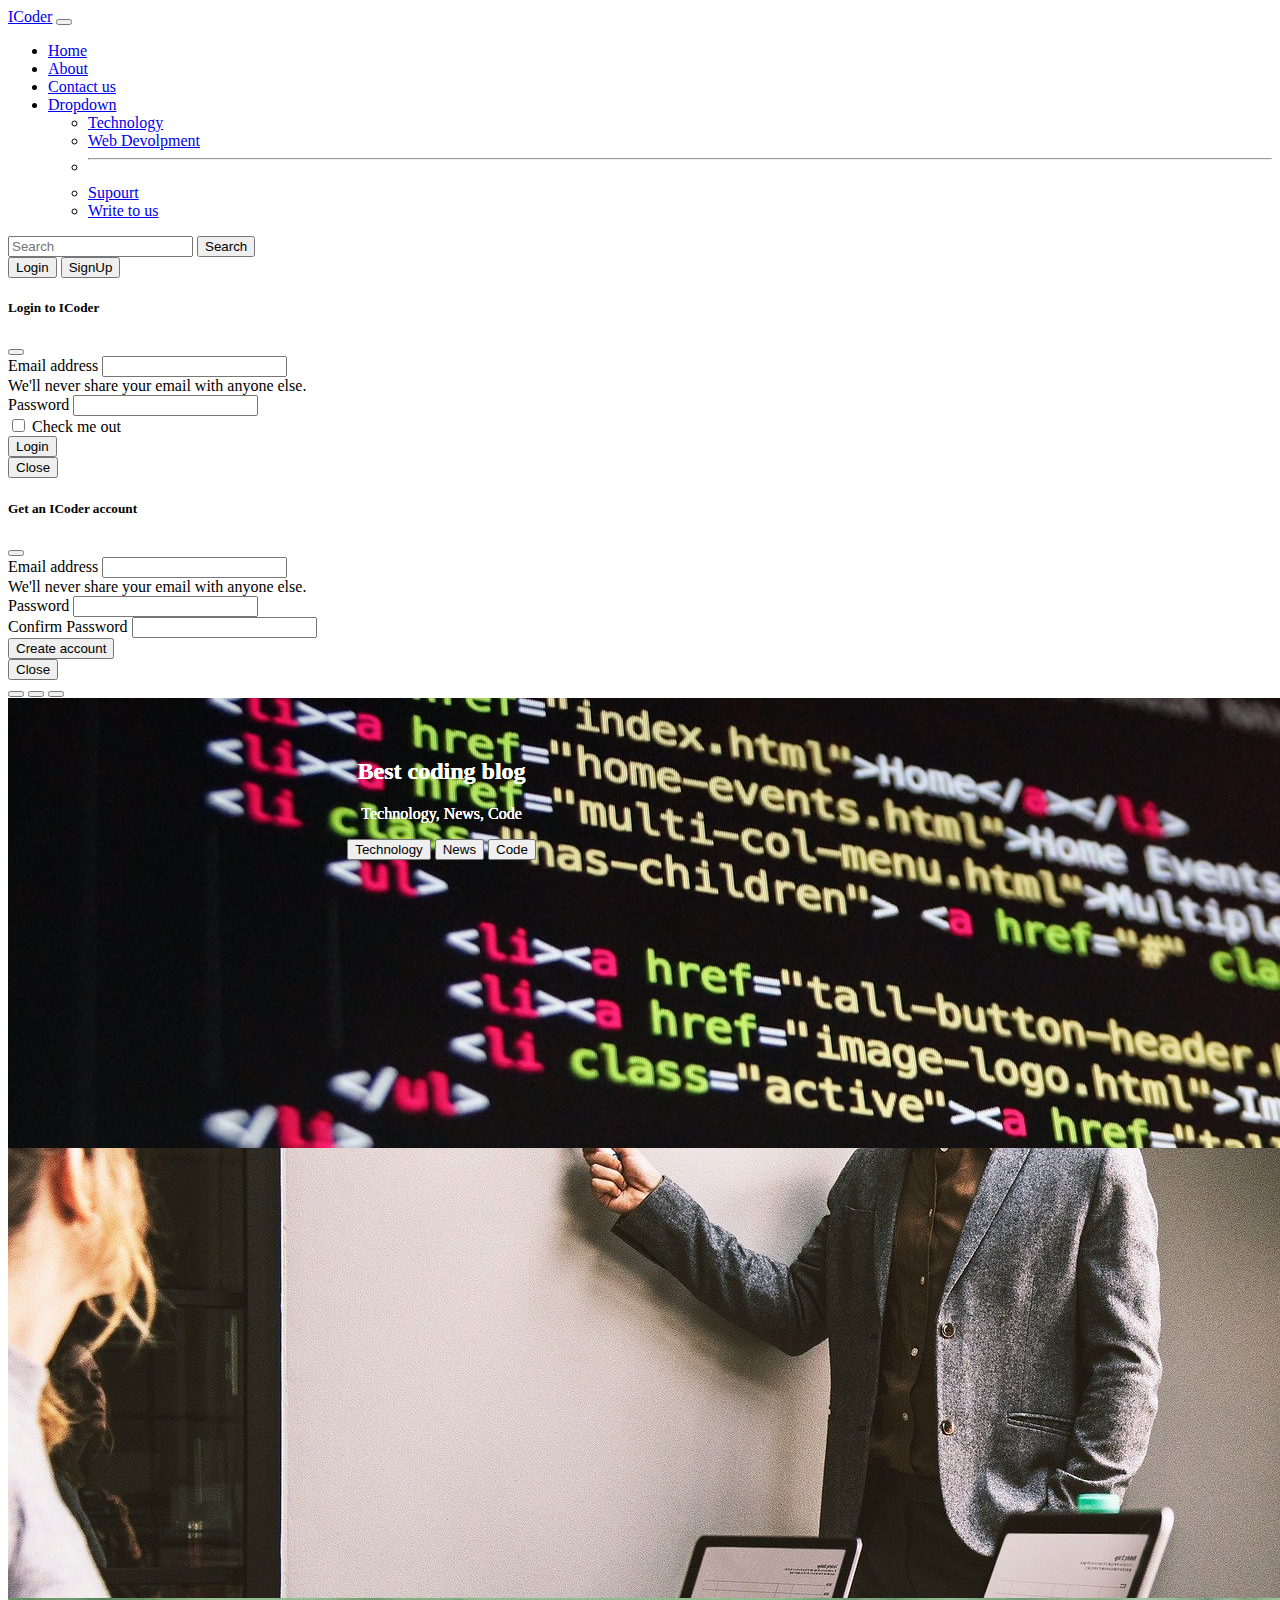
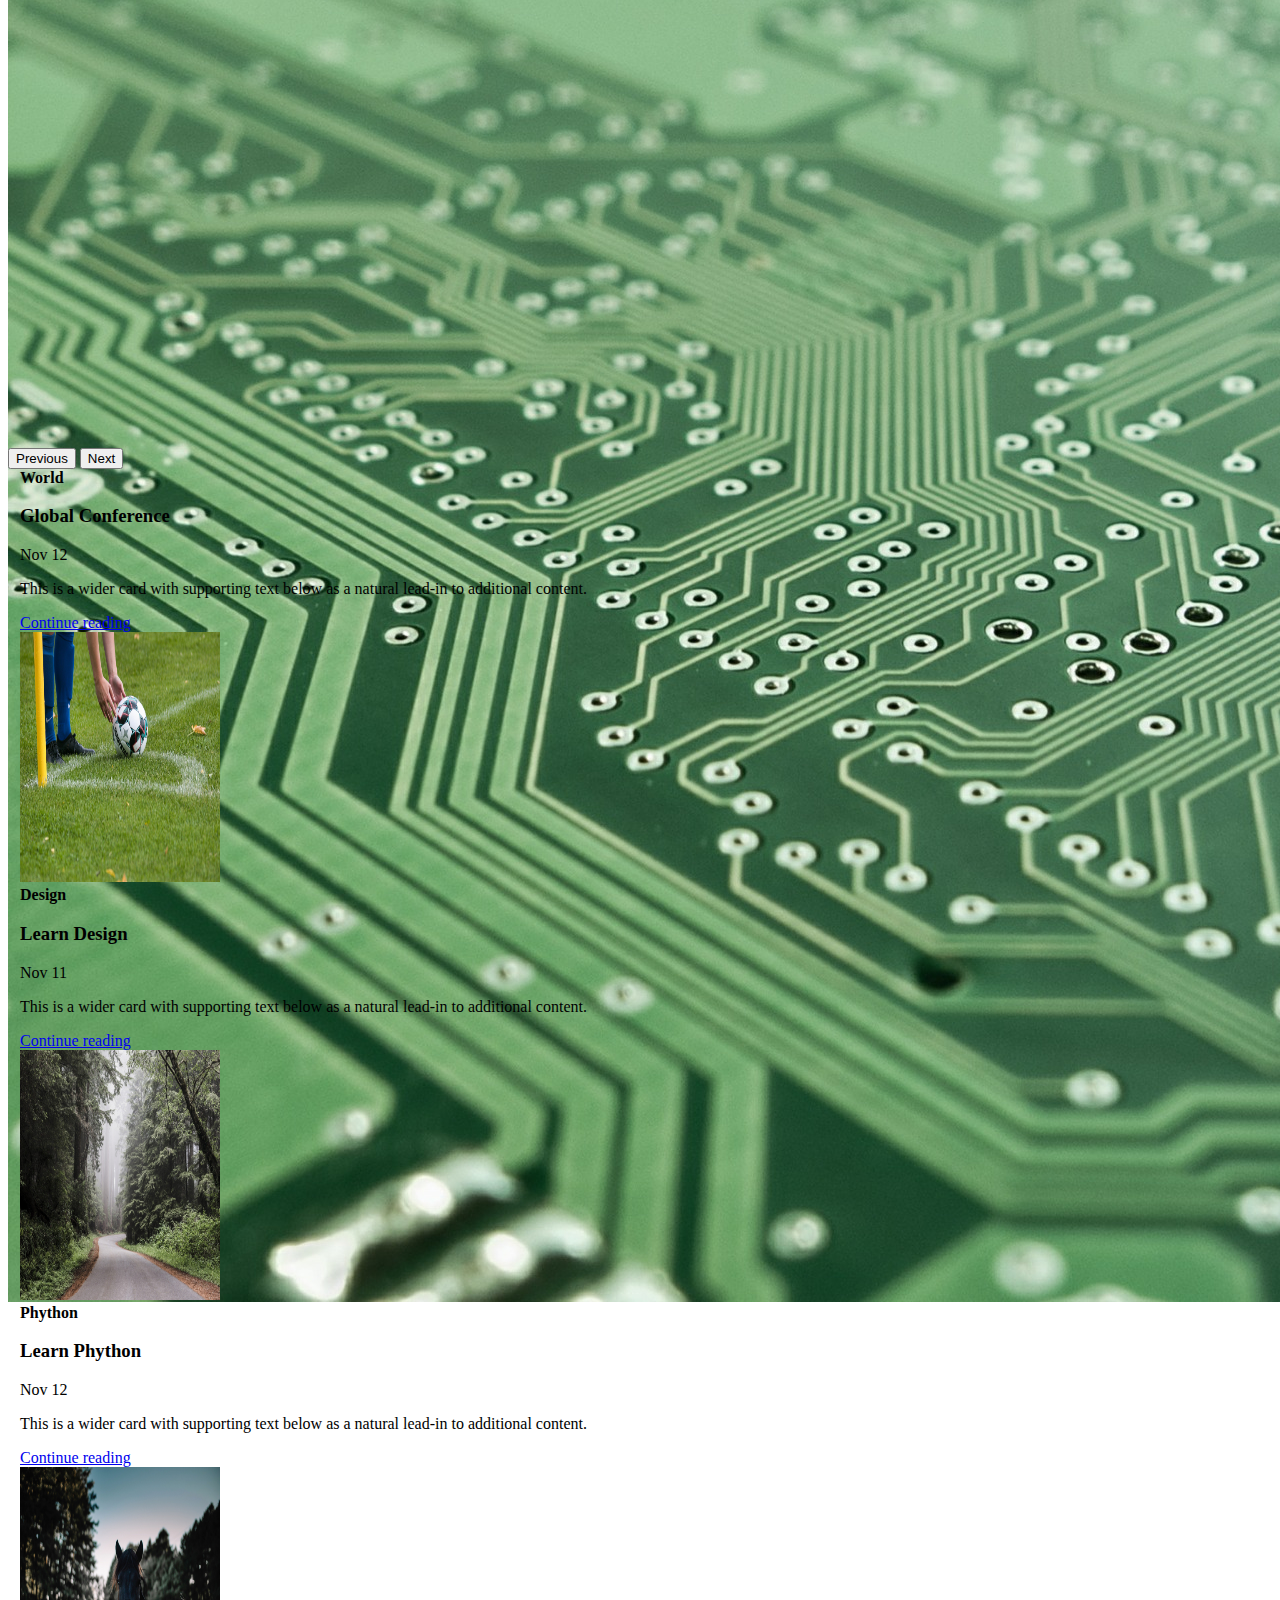
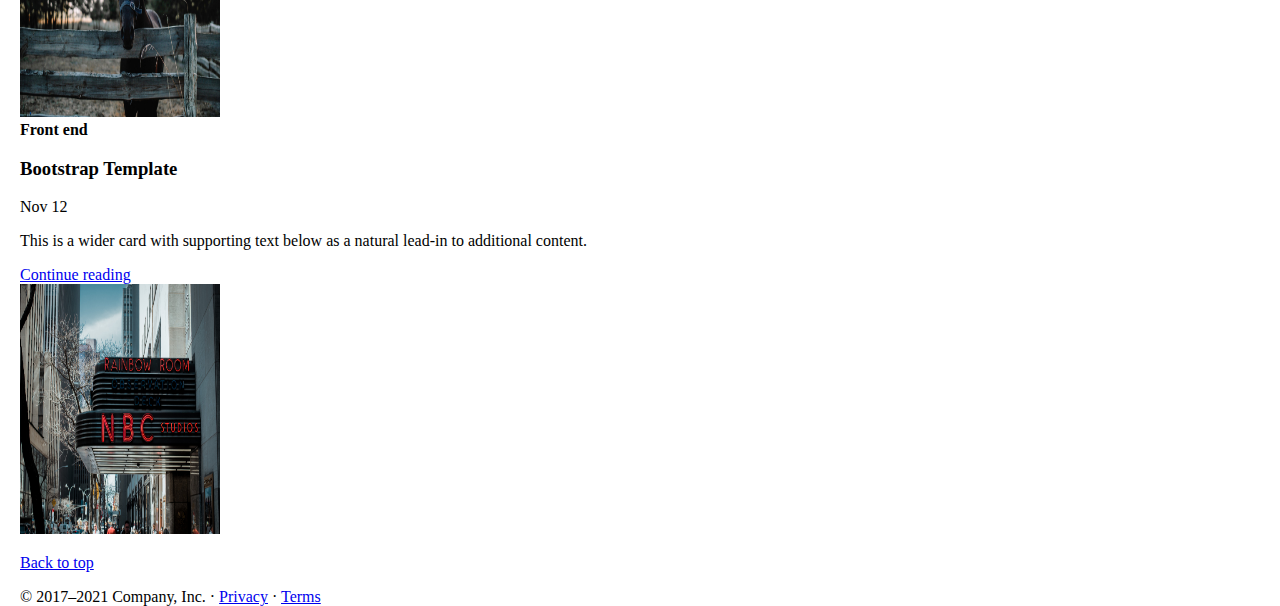
<file: index.html>
<!doctype html>
<html lang="en">

<head>
    <!-- Required meta tags -->
    <meta charset="utf-8">
    <meta name="viewport" content="width=device-width, initial-scale=1">

    <!-- Bootstrap CSS -->
    <link href="https://cdn.jsdelivr.net/npm/bootstrap@5.1.2/dist/css/bootstrap.min.css" rel="stylesheet"
        integrity="sha384-uWxY/CJNBR+1zjPWmfnSnVxwRheevXITnMqoEIeG1LJrdI0GlVs/9cVSyPYXdcSF" crossorigin="anonymous">

    <title>ICoder</title>
    <link rel="stylesheet" href="style.css">
</head>

<body>
    <nav class="navbar navbar-expand-lg navbar-dark bg-dark">
        <div class="container-fluid">
            <a class="navbar-brand" href="#">ICoder</a>
            <button class="navbar-toggler" type="button" data-bs-toggle="collapse"
                data-bs-target="#navbarSupportedContent" aria-controls="navbarSupportedContent" aria-expanded="false"
                aria-label="Toggle navigation">
                <span class="navbar-toggler-icon"></span>
            </button>
            <div class="collapse navbar-collapse" id="navbarSupportedContent">
                <ul class="navbar-nav me-auto mb-2 mb-lg-0">

                    <!-- Home -->
                    <li class="nav-item active">
                        <a class="nav-link " aria-current="page" href="#">Home</a>
                    </li>
                    <!-- About -->
                    <li class="nav-item ">
                        <a class="nav-link" href="about.html">About</a>
                    </li>
                    <!-- contact  -->
                    <li class="nav-item">
                        <a class="nav-link" href="contact.html">Contact us</a>
                    </li>
                    <!-- dropdown -->
                    <li class="nav-item dropdown">
                        <a class="nav-link dropdown-toggle" href="#" id="navbarDropdown" role="button"
                            data-bs-toggle="dropdown" aria-expanded="false">
                            Dropdown
                        </a>
                        <ul class="dropdown-menu" aria-labelledby="navbarDropdown">
                            <li><a class="dropdown-item" href="#">Technology</a></li>
                            <li><a class="dropdown-item" href="#">Web Devolpment</a></li>
                            <li>
                                <hr class="dropdown-divider">
                            </li>
                            <li><a class="dropdown-item" href="#">Supourt</a></li>
                            <li><a class="dropdown-item" href="#">Write to us</a></li>
                        </ul>

                </ul>
                <!-- search form -->
                <form class="d-flex">
                    <input class="form-control me-2" type="search" placeholder="Search" aria-label="Search">
                    <button class="btn btn-danger" type="submit">Search</button>
                </form>
                <!-- login /signup -->
                <div class="mx-2">
                    <button class="btn btn-danger" data-bs-toggle="modal" data-bs-target="#LoginModal">Login</button>
                    <button class="btn btn-danger" data-bs-toggle="modal" data-bs-target="#SignupModal">SignUp</button>
                </div>
            </div>
        </div>
    </nav>

    <!-- login -->
    <div class="modal fade" id="LoginModal" tabindex="-1" aria-labelledby="LoginModalLabel" aria-hidden="true">
        <div class="modal-dialog">
            <div class="modal-content">
                <div class="modal-header">
                    <h5 class="modal-title" id="LoginModalLabel">Login to ICoder</h5>
                    <button type="button" class="btn-close" data-bs-dismiss="modal" aria-label="Close"></button>
                </div>
                <div class="modal-body">
                    <form>
                        <!-- Email -->
                        <div class="mb-3">
                          <label for="exampleInputEmail1" class="form-label">Email address</label>
                          <input type="email" class="form-control" id="exampleInputEmail1" aria-describedby="emailHelp">
                          <div id="emailHelp" class="form-text">We'll never share your email with anyone else.</div>
                        </div>
                        <!-- password -->
                        <div class="mb-3">
                          <label for="exampleInputPassword1" class="form-label">Password</label>
                          <input type="password" class="form-control" id="exampleInputPassword1">
                        </div>
                        <!--check  -->
                        <div class="mb-3 form-check">
                          <input type="checkbox" class="form-check-input" id="exampleCheck1">
                          <label class="form-check-label" for="exampleCheck1">Check me out</label>
                        </div>
                        <!-- submit button -->
                        <button type="submit" class="btn btn-primary">Login</button>
                      </form>
                </div>
                <div class="modal-footer">
                    <button type="button" class="btn btn-secondary" data-bs-dismiss="modal">Close</button>
                   
                </div>
            </div>
        </div>
    </div>



    <!-- signup -->
    <div class="modal fade" id="SignupModal" tabindex="-1" aria-labelledby="SignupModalLabel" aria-hidden="true">
        <div class="modal-dialog">
            <div class="modal-content">
                <div class="modal-header">
                    <h5 class="modal-title" id="SignupModalLabel">Get an ICoder account</h5>
                    <button type="button" class="btn-close" data-bs-dismiss="modal" aria-label="Close"></button>
                </div>
                <div class="modal-body">
                    <form>
                        <!-- Email -->
                        <div class="mb-3">
                          <label for="exampleInputEmail1" class="form-label">Email address</label>
                          <input type="email" class="form-control" id="exampleInputEmail1" aria-describedby="emailHelp">
                          <div id="emailHelp" class="form-text">We'll never share your email with anyone else.</div>
                        </div>
                        <!-- password -->
                        <div class="mb-3">
                          <label for="exampleInputPassword1" class="form-label">Password</label>
                          <input type="password" class="form-control" id="exampleInputPassword1">
                        </div>
                       <!-- password -->
                       <div class="mb-3">
                        <label for="cexampleInputPassword1" class="form-label">Confirm Password</label>
                        <input type="password" class="form-control" id="cexampleInputPassword1">
                      </div>
                        <!-- Create account button -->
                        <button type="submit" class="btn btn-primary">Create account</button>
                      </form>
                </div>
                <div class="modal-footer">
                    <button type="button" class="btn btn-secondary" data-bs-dismiss="modal">Close</button>
                 
                </div>
            </div>
        </div>
    </div>


    <!-- Main img  -->
    <div id="carouselExampleCaptions" class="carousel slide carousel-fade" data-bs-ride="carousel">
        <div class="carousel-indicators">
            <button type="button" data-bs-target="#carouselExampleCaptions" data-bs-slide-to="0" class="active"
                aria-current="true" aria-label="Slide 1"></button>
            <button type="button" data-bs-target="#carouselExampleCaptions" data-bs-slide-to="1"
                aria-label="Slide 2"></button>
            <button type="button" data-bs-target="#carouselExampleCaptions" data-bs-slide-to="2"
                aria-label="Slide 3"></button>
        </div>


        <div class="carousel-inner">
            <!-- Main img 1 -->
            <div class="carousel-item active">
                <img src="1.jpg" class="d-block w-100" alt="...">
                <div class="carousel-caption d-none d-md-block">
                    <h2>Best coding blog</h2>
                    <p>Technology, News, Code</p>
                    <button class="btn btn-primary">Technology</button>
                    <button class="btn btn-danger">News</button>
                    <button class="btn btn-success">Code</button>
                </div>
            </div>
            <!-- Main img 2 -->
            <div class="carousel-item">
                <img src="4.jpg" class="d-block w-100" alt="...">
                <div class="carousel-caption d-none d-md-block">
                    <h2>Best coding blog</h2>
                    <p>Technology, News, Code</p>
                    <button class="btn btn-primary">Technology</button>
                    <button class="btn btn-danger">News</button>
                    <button class="btn btn-success">Code</button>
                </div>
            </div>
            <!-- Main img 3 -->
            <div class="carousel-item">
                <img src="3.jpg" class="d-block w-100" alt="...">
                <div class="carousel-caption d-none d-md-block">
                    <h2>Best coding blog</h2>
                    <p>Technology, News, Code</p>
                    <button class="btn btn-primary">Technology</button>
                    <button class="btn btn-danger">News</button>
                    <button class="btn btn-success">Code</button>
                </div>
            </div>


            <button class="carousel-control-prev" type="button" data-bs-target="#carouselExampleCaptions"
                data-bs-slide="prev">
                <span class="carousel-control-prev-icon" aria-hidden="true"></span>
                <span class="visually-hidden">Previous</span>
            </button>
            <button class="carousel-control-next" type="button" data-bs-target="#carouselExampleCaptions"
                data-bs-slide="next">
                <span class="carousel-control-next-icon" aria-hidden="true"></span>
                <span class="visually-hidden">Next</span>
            </button>
        </div>
        <div class="container my-4">
            <div class="row mb-2">
                <!-- first img thumb-->
                <div class="col-md-6">
                    <div
                        class="row g-0 border rounded overflow-hidden flex-md-row mb-4 shadow-sm h-md-250 position-relative">
                        <div class="col p-4 d-flex flex-column position-static">
                            <strong class="d-inline-block mb-2 text-primary">World</strong>
                            <h3 class="mb-0">Global Conference</h3>
                            <div class="mb-1 text-muted">Nov 12</div>
                            <p class="card-text mb-auto">This is a wider card with supporting text below as a natural
                                lead-in to additional content.</p>
                            <a href="#" class="stretched-link">Continue reading</a>
                        </div>
                        <div class="col-auto d-none d-lg-block">
                            <img class="bd-placeholder-img" width="200" height="250" src="Thumb1.jpg" alt="">
                        </div>
                    </div>
                </div>

                <!-- second img thumb-->

                <div class="col-md-6">
                    <div
                        class="row g-0 border rounded overflow-hidden flex-md-row mb-4 shadow-sm h-md-250 position-relative">
                        <div class="col p-4 d-flex flex-column position-static">
                            <strong class="d-inline-block mb-2 text-success">Design</strong>
                            <h3 class="mb-0">Learn Design</h3>
                            <div class="mb-1 text-muted">Nov 11</div>
                            <p class="mb-auto">This is a wider card with supporting text below as a natural lead-in to
                                additional content.</p>
                            <a href="#" class="stretched-link">Continue reading</a>
                        </div>
                        <div class="col-auto d-none d-lg-block">
                            <img class="bd-placeholder-img" width="200" height="250" src="Thumb2.jpg" alt="">
                        </div>
                    </div>
                </div>


                <!-- third img thumb-->
                <div class="col-md-6">
                    <div
                        class="row g-0 border rounded overflow-hidden flex-md-row mb-4 shadow-sm h-md-250 position-relative">
                        <div class="col p-4 d-flex flex-column position-static">
                            <strong class="d-inline-block mb-2 text-warning">Phython</strong>
                            <h3 class="mb-0">Learn Phython</h3>
                            <div class="mb-1 text-muted">Nov 12</div>
                            <p class="card-text mb-auto">This is a wider card with supporting text below as a natural
                                lead-in to additional content.</p>
                            <a href="#" class="stretched-link">Continue reading</a>
                        </div>
                        <div class="col-auto d-none d-lg-block">
                            <img class="bd-placeholder-img" width="200" height="250" src="Thumb3.jpg" alt="">
                        </div>
                    </div>
                </div>
                <!-- fourth img thumb-->
                <div class="col-md-6">
                    <div
                        class="row g-0 border rounded overflow-hidden flex-md-row mb-4 shadow-sm h-md-250 position-relative">
                        <div class="col p-4 d-flex flex-column position-static">
                            <strong class="d-inline-block mb-2 text-secondary">Front end</strong>
                            <h3 class="mb-0">Bootstrap Template</h3>
                            <div class="mb-1 text-muted">Nov 12</div>
                            <p class="card-text mb-auto">This is a wider card with supporting text below as a natural
                                lead-in to additional content.</p>
                            <a href="#" class="stretched-link">Continue reading</a>
                        </div>
                        <div class="col-auto d-none d-lg-block">
                            <img class="bd-placeholder-img" width="200" height="250" src="Thumb4.jpg" alt="">
                        </div>
                    </div>
                </div>
            </div>

            <!-- Footer -->
            <footer class="foot">
                <p class="float-end"><a href="#">Back to top</a></p>
                <p>© 2017–2021 Company, Inc. · <a href="#">Privacy</a> · <a href="#">Terms</a></p>
            </footer>
        </div>
    </div>





    <!-- Optional JavaScript; choose one of the two! -->

    <!-- Option 1: Bootstrap Bundle with Popper -->
    <script src="https://cdn.jsdelivr.net/npm/bootstrap@5.1.2/dist/js/bootstrap.bundle.min.js"
        integrity="sha384-kQtW33rZJAHjgefvhyyzcGF3C5TFyBQBA13V1RKPf4uH+bwyzQxZ6CmMZHmNBEfJ"
        crossorigin="anonymous"></script>

    <!-- Option 2: Separate Popper and Bootstrap JS -->
    <!--
    <script src="https://cdn.jsdelivr.net/npm/@popperjs/core@2.10.2/dist/umd/popper.min.js" integrity="sha384-7+zCNj/IqJ95wo16oMtfsKbZ9ccEh31eOz1HGyDuCQ6wgnyJNSYdrPa03rtR1zdB" crossorigin="anonymous"></script>
    <script src="https://cdn.jsdelivr.net/npm/bootstrap@5.1.2/dist/js/bootstrap.min.js" integrity="sha384-PsUw7Xwds7x08Ew3exXhqzbhuEYmA2xnwc8BuD6SEr+UmEHlX8/MCltYEodzWA4u" crossorigin="anonymous"></script>
    -->
</body>

</html>
</file>
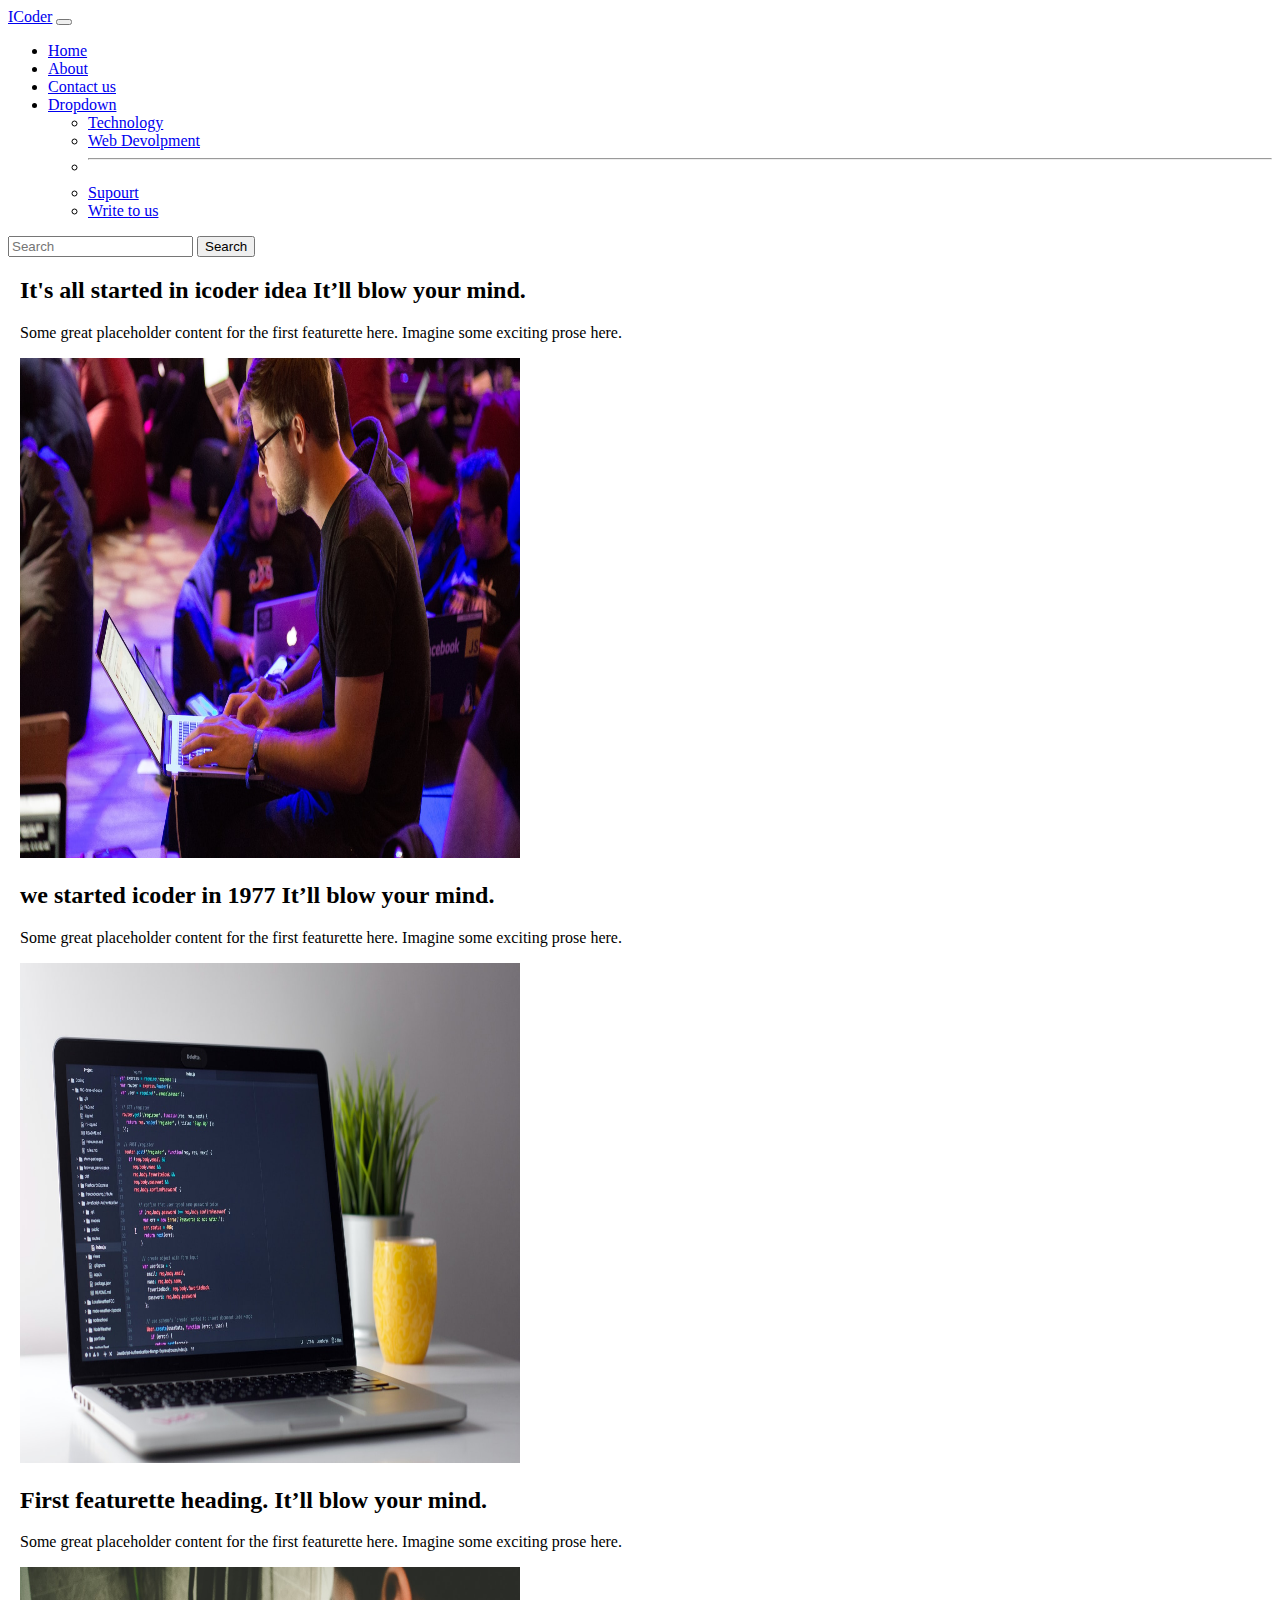
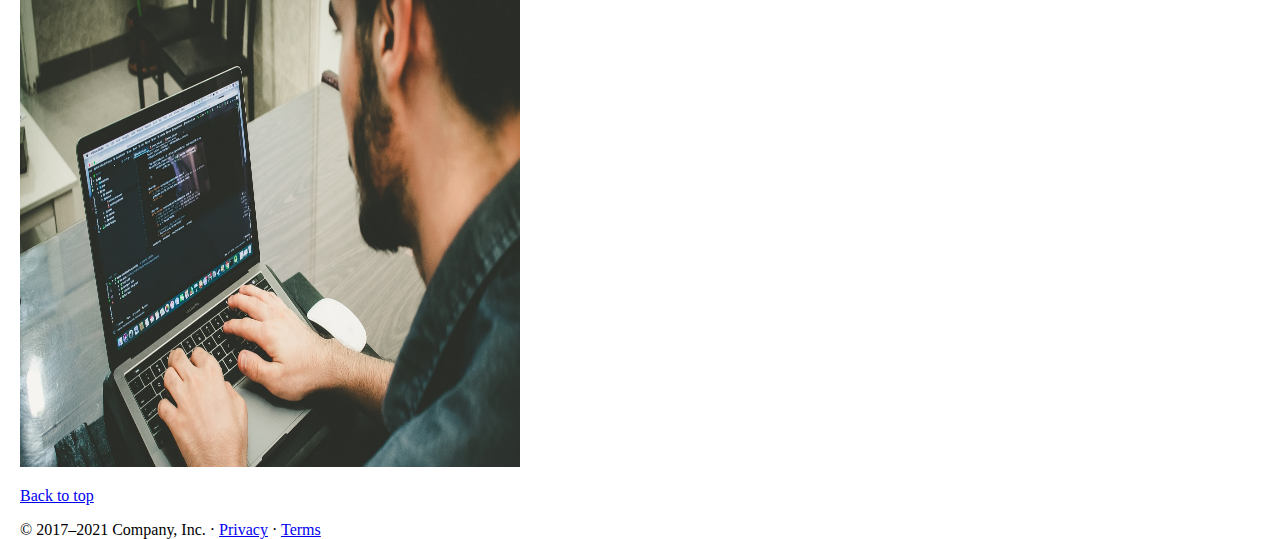
<file: about.html>
<!doctype html>
<html lang="en">

<head>
    <!-- Required meta tags -->
    <meta charset="utf-8">
    <meta name="viewport" content="width=device-width, initial-scale=1">

    <!-- Bootstrap CSS -->
    <link href="https://cdn.jsdelivr.net/npm/bootstrap@5.1.2/dist/css/bootstrap.min.css" rel="stylesheet"
        integrity="sha384-uWxY/CJNBR+1zjPWmfnSnVxwRheevXITnMqoEIeG1LJrdI0GlVs/9cVSyPYXdcSF" crossorigin="anonymous">

    <title>ICoder</title>
    <link rel="stylesheet" href="style.css">
</head>

<body>
    <nav class="navbar navbar-expand-lg navbar-dark bg-dark">
        <div class="container-fluid">
            <a class="navbar-brand" href="#">ICoder</a>
            <button class="navbar-toggler" type="button" data-bs-toggle="collapse"
                data-bs-target="#navbarSupportedContent" aria-controls="navbarSupportedContent" aria-expanded="false"
                aria-label="Toggle navigation">
                <span class="navbar-toggler-icon"></span>
            </button>
            <div class="collapse navbar-collapse" id="navbarSupportedContent">
                <ul class="navbar-nav me-auto mb-2 mb-lg-0">
                    <li class="nav-item">
                        <a class="nav-link " aria-current="page" href="index.html">Home</a>
                    </li>
                    <li class="nav-item active">
                        <a class="nav-link" href="about.html">About</a>
                    </li>
                    <li class="nav-item">
    
                        <a class="nav-link" href="contact.html">Contact us</a>
                    </li>
                    <li class="nav-item dropdown">
                        <a class="nav-link dropdown-toggle" href="#" id="navbarDropdown" role="button"
                            data-bs-toggle="dropdown" aria-expanded="false">
                            Dropdown
                        </a>
                        <ul class="dropdown-menu" aria-labelledby="navbarDropdown">
                            <li><a class="dropdown-item" href="#">Technology</a></li>
                            <li><a class="dropdown-item" href="#">Web Devolpment</a></li>
                            <li>
                                <hr class="dropdown-divider">
                            </li>
                            <li><a class="dropdown-item" href="#">Supourt</a></li>
                            <li><a class="dropdown-item" href="#">Write to us</a></li>
                        </ul>

                </ul>
                <form class="d-flex">
                    <input class="form-control me-2" type="search" placeholder="Search" aria-label="Search">
                    <button class="btn btn-outline-success" type="submit">Search</button>
                </form>
            </div>
        </div>
    </nav>

      <div class="container my-4" id="about">
<!-- first img -->

        <div class="row featurette d-flex justify-content-center align-items-center">
            <div class="col-md-7 c">
                <h2 class="featurette-heading">It's all started in icoder idea <span class="text-muted">It’ll blow your
                        mind.</span></h2>
                <p class="lead">Some great placeholder content for the first featurette here. Imagine some exciting
                    prose here.</p>
            </div>
            <div class="col-md-5 order-md-1">
                <img class="bd-placeholder-img bd-placeholder-img-lg featurette-image img-fluid mx-auto" width="500"
                    height="500" src="About1.jpg " alt="">
            </div>
        </div>

<!-- second img -->
        <div class="row featurette d-flex justify-content-center align-items-center">
            <div class="col-md-7 order-md-2 ">
                <h2 class="featurette-heading">we started icoder in 1977 <span class="text-muted">It’ll blow your
                        mind.</span></h2>
                <p class="lead">Some great placeholder content for the first featurette here. Imagine some exciting
                    prose here.</p>
            </div>
            <div class="col-md-5 order-md-1">
                <img class="bd-placeholder-img bd-placeholder-img-lg featurette-image img-fluid mx-auto" width="500"
                    height="500" src="About2.jpg" alt="">
            </div>
        </div>

<!-- third img -->
        <div class="row featurette d-flex justify-content-center align-items-center">
            <div class="col-md-7">
                <h2 class="featurette-heading">First featurette heading. <span class="text-muted">It’ll blow your
                        mind.</span></h2>
                <p class="lead">Some great placeholder content for the first featurette here. Imagine some exciting
                    prose here.</p>
            </div>
            <div class="col-md-5">
                <img class="bd-placeholder-img bd-placeholder-img-lg featurette-image img-fluid mx-auto" width="500"
                    height="500" src="About3.jpg" alt="">
            </div>
        </div>

<!-- footer -->
        <footer class="foot">
            <p class="float-end"><a href="#">Back to top</a></p>
            <p>© 2017–2021 Company, Inc. · <a href="#">Privacy</a> · <a href="#">Terms</a></p>
        </footer>
    </div>


    
    

    <!-- Optional JavaScript; choose one of the two! -->

    <!-- Option 1: Bootstrap Bundle with Popper -->
    <script src="https://cdn.jsdelivr.net/npm/bootstrap@5.1.2/dist/js/bootstrap.bundle.min.js"
        integrity="sha384-kQtW33rZJAHjgefvhyyzcGF3C5TFyBQBA13V1RKPf4uH+bwyzQxZ6CmMZHmNBEfJ"
        crossorigin="anonymous"></script>

    <!-- Option 2: Separate Popper and Bootstrap JS -->
    <!--
    <script src="https://cdn.jsdelivr.net/npm/@popperjs/core@2.10.2/dist/umd/popper.min.js" integrity="sha384-7+zCNj/IqJ95wo16oMtfsKbZ9ccEh31eOz1HGyDuCQ6wgnyJNSYdrPa03rtR1zdB" crossorigin="anonymous"></script>
    <script src="https://cdn.jsdelivr.net/npm/bootstrap@5.1.2/dist/js/bootstrap.min.js" integrity="sha384-PsUw7Xwds7x08Ew3exXhqzbhuEYmA2xnwc8BuD6SEr+UmEHlX8/MCltYEodzWA4u" crossorigin="anonymous"></script>
    -->
    
</body>

</html>
</file>
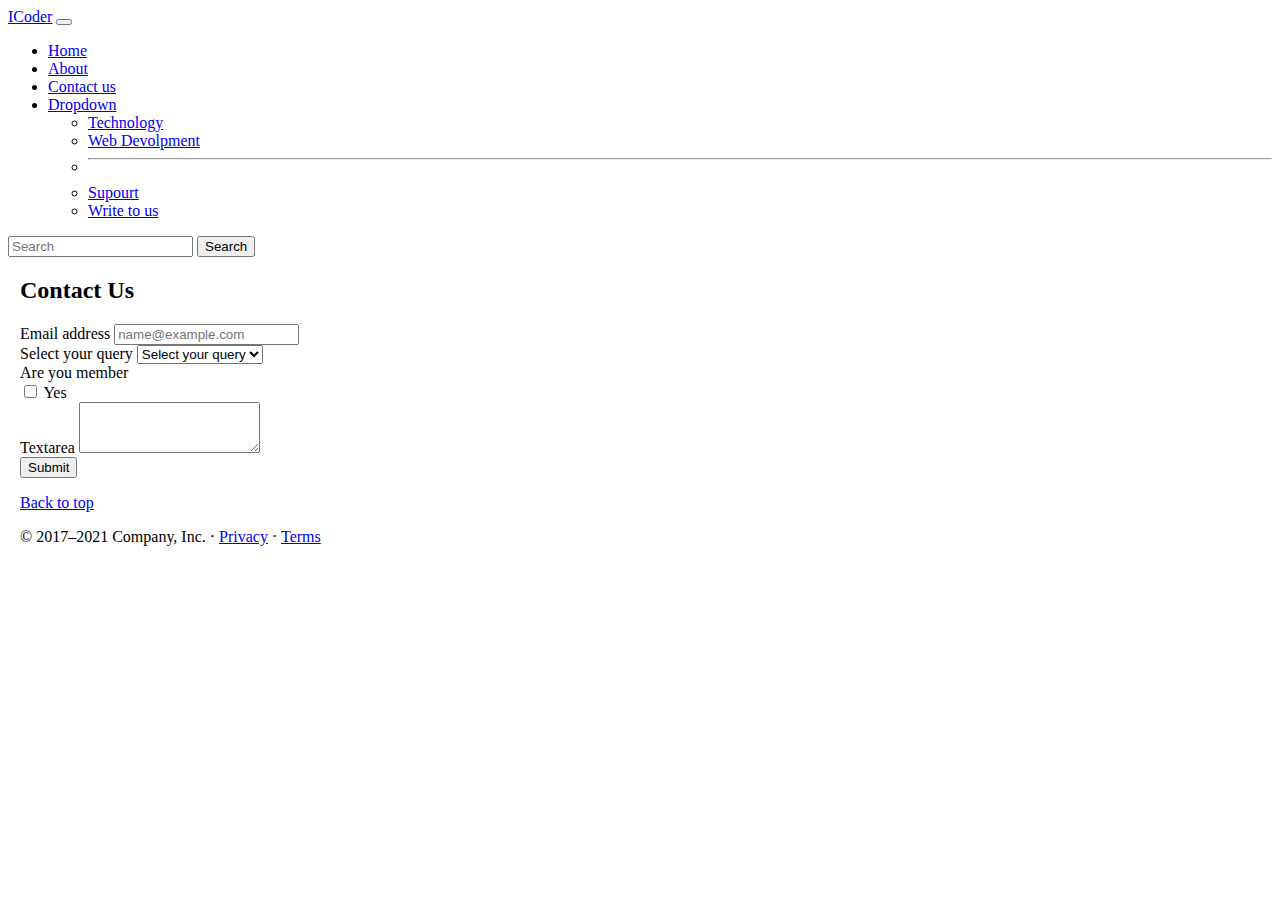
<file: contact.html>
<!doctype html>
<html lang="en">

<head>
    <!-- Required meta tags -->
    <meta charset="utf-8">
    <meta name="viewport" content="width=device-width, initial-scale=1">

    <!-- Bootstrap CSS -->
    <link href="https://cdn.jsdelivr.net/npm/bootstrap@5.1.2/dist/css/bootstrap.min.css" rel="stylesheet"
        integrity="sha384-uWxY/CJNBR+1zjPWmfnSnVxwRheevXITnMqoEIeG1LJrdI0GlVs/9cVSyPYXdcSF" crossorigin="anonymous">

    <title>ICoder</title>
    <link rel="stylesheet" href="style.css">
</head>

<body>
    <nav class="navbar navbar-expand-lg navbar-dark bg-dark">
        <div class="container-fluid">
            <a class="navbar-brand" href="#">ICoder</a>
            <button class="navbar-toggler" type="button" data-bs-toggle="collapse"
                data-bs-target="#navbarSupportedContent" aria-controls="navbarSupportedContent" aria-expanded="false"
                aria-label="Toggle navigation">
                <span class="navbar-toggler-icon"></span>
            </button>
            <div class="collapse navbar-collapse" id="navbarSupportedContent">
                <ul class="navbar-nav me-auto mb-2 mb-lg-0">
                    <li class="nav-item">
                        <a class="nav-link " aria-current="page" href="index.html">Home</a>
                    </li>
                    <li class="nav-item active">
                        <a class="nav-link" href="about.html">About</a>
                    </li>
                    <li class="nav-item">
                        <a class="nav-link" href="contact.html">Contact us</a>
                    </li>
                    <li class="nav-item dropdown">
                        <a class="nav-link dropdown-toggle" href="#" id="navbarDropdown" role="button"
                            data-bs-toggle="dropdown" aria-expanded="false">
                            Dropdown
                        </a>
                        <ul class="dropdown-menu" aria-labelledby="navbarDropdown">
                            <li><a class="dropdown-item" href="#">Technology</a></li>
                            <li><a class="dropdown-item" href="#">Web Devolpment</a></li>
                            <li>
                                <hr class="dropdown-divider">
                            </li>
                            <li><a class="dropdown-item" href="#">Supourt</a></li>
                            <li><a class="dropdown-item" href="#">Write to us</a></li>
                        </ul>

                </ul>
                <form class="d-flex">
                    <input class="form-control me-2" type="search" placeholder="Search" aria-label="Search">
                    <button class="btn btn-outline-success" type="submit">Search</button>
                </form>
            </div>
        </div>
    </nav>




    <div class="container my-4">
        <h2>Contact Us</h2>
        <!-- email address -->
        <div class="mb-3">
            <label for="exampleFormControlInput1" class="form-label">Email address</label>
            <input type="email" class="form-control" id="exampleFormControlInput1" placeholder="name@example.com">
        </div>
        <label for="exampleFormControlInput1" class="form-label">Select your query</label>
        <!--query  -->
        <select class="form-select" aria-label="Default select example">
            <option> Select your query</option>
            <option value="1">Web</option>
            <option value="2">Mobile App</option>
            <option value="3">Technology</option>
        </select>
        <!-- member -->
        <div class="form-group-row">
            <div class="col-sm-2">Are you member</div>
            <div class="col-sm-10">
                <div class="form-check">
                    <input class="form-check-input" type="checkbox" value="" id="flexCheckIndeterminate">
                    <label class="form-check-label" for="flexCheckIndeterminate">Yes
                    </label>
                </div>
            </div>
        </div>
        <!--textarea  -->
        <div class="mb-3">
            <label for="exampleFormControlTextarea1" class="form-label">Textarea</label>
            <textarea class="form-control" id="exampleFormControlTextarea1" rows="3"></textarea>
        </div>

        <!--button  -->
        <button class="btn btn-primary">Submit</button>

        <!-- footer -->
        <footer class="foot">
            <p class="float-end"><a href="#">Back to top</a></p>
            <p>© 2017–2021 Company, Inc. · <a href="#">Privacy</a> · <a href="#">Terms</a></p>
        </footer>

    </div>
    <!-- Optional JavaScript; choose one of the two! -->

    <!-- Option 1: Bootstrap Bundle with Popper -->
    <script src="https://cdn.jsdelivr.net/npm/bootstrap@5.1.2/dist/js/bootstrap.bundle.min.js"
        integrity="sha384-kQtW33rZJAHjgefvhyyzcGF3C5TFyBQBA13V1RKPf4uH+bwyzQxZ6CmMZHmNBEfJ"
        crossorigin="anonymous"></script>

    <!-- Option 2: Separate Popper and Bootstrap JS -->
    <!--
    <script src="https://cdn.jsdelivr.net/npm/@popperjs/core@2.10.2/dist/umd/popper.min.js" integrity="sha384-7+zCNj/IqJ95wo16oMtfsKbZ9ccEh31eOz1HGyDuCQ6wgnyJNSYdrPa03rtR1zdB" crossorigin="anonymous"></script>
    <script src="https://cdn.jsdelivr.net/npm/bootstrap@5.1.2/dist/js/bootstrap.min.js" integrity="sha384-PsUw7Xwds7x08Ew3exXhqzbhuEYmA2xnwc8BuD6SEr+UmEHlX8/MCltYEodzWA4u" crossorigin="anonymous"></script>
    -->

</body>

</html>
</file>
<file: style.css>
.carousel-item {
    height: 450px;
    width: auto;
    
}

.carousel-caption {
    position: absolute;
    right: 15%;
    bottom: 1.25rem;
    left: -16%;
    padding-top: 1.25rem;
    padding-bottom: 1.25rem;
    color: #fff;
    text-align: center;
}


.container{
    width: 100%;
    padding-right: var(--bs-gutter-x,.75rem);
    padding-left: var(--bs-gutter-x,.75rem);
    margin-right: auto;
    margin-left: auto;
    height: 13px;
    
}
</file>
